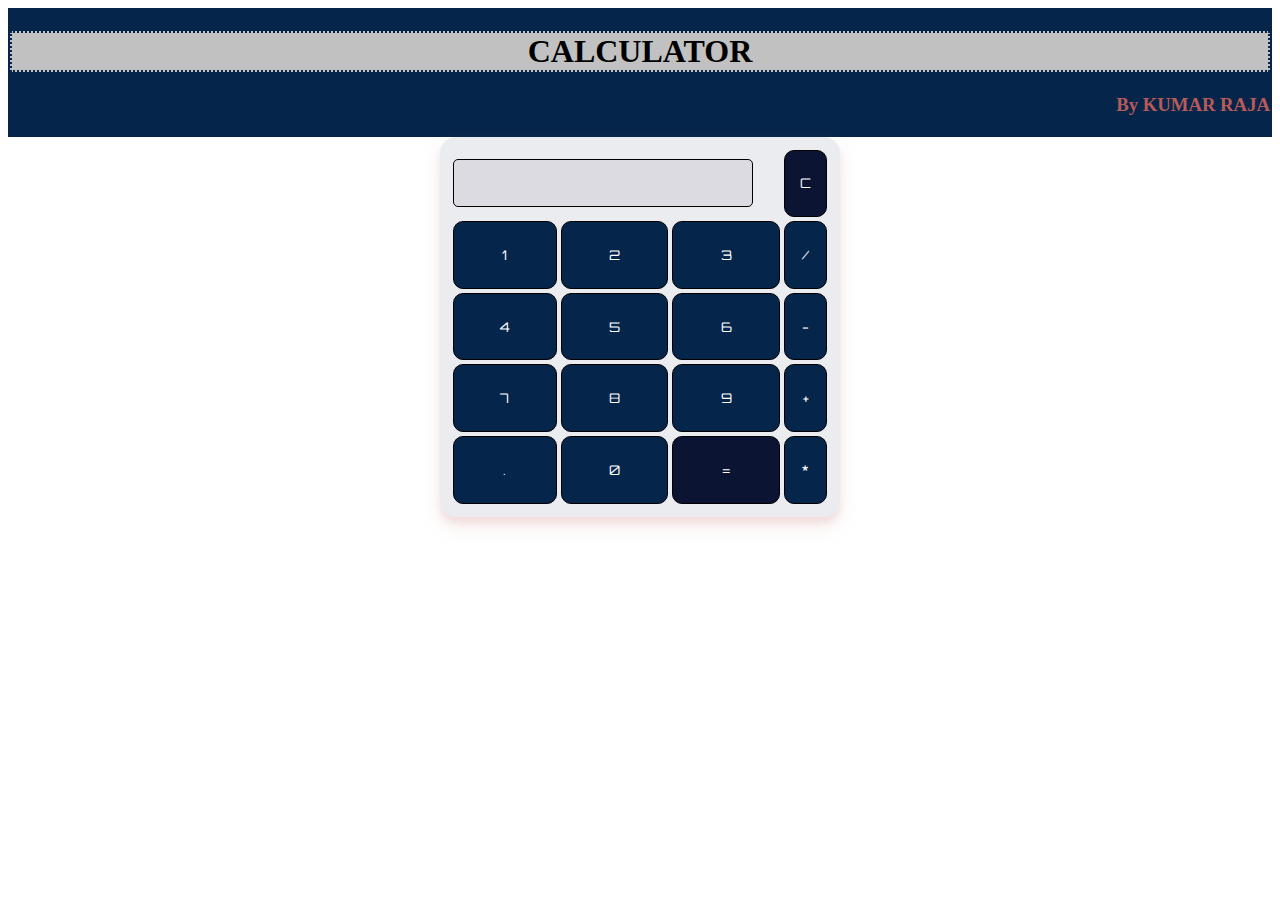
<file: index.html>
<!DOCTYPE html>
<html lang="en" dir="ltr">

<head>
<meta charset="utf-8">
<title>Oasis Infobyte project-1</title>
<link rel="stylesheet" href="project01.css">
</head>

<body>
    <div class="titlebar">
        <h1>CALCULATOR</h1>
        <h3 id="author"> By KUMAR RAJA
        </h3>
    </div>

<table class="calculator" >
<tr>
<td colspan="3"> <input class="display-box" type="text" id="result" disabled /> </td>

<td> <input type="button" value="C" onclick="clearScreen()" id="btn" /> </td>
</tr>
<tr>

<td> <input type="button" value="1" onclick="display('1')" /> </td>
<td> <input type="button" value="2" onclick="display('2')" /> </td>
<td> <input type="button" value="3" onclick="display('3')" /> </td>
<td> <input type="button" value="/" onclick="display('/')" /> </td>
</tr>
<tr>
<td> <input type="button" value="4" onclick="display('4')" /> </td>
<td> <input type="button" value="5" onclick="display('5')" /> </td>
<td> <input type="button" value="6" onclick="display('6')" /> </td>
<td> <input type="button" value="-" onclick="display('-')" /> </td>
</tr>
<tr>
<td> <input type="button" value="7" onclick="display('7')" /> </td>
<td> <input type="button" value="8" onclick="display('8')" /> </td>
<td> <input type="button" value="9" onclick="display('9')" /> </td>
<td> <input type="button" value="+" onclick="display('+')" /> </td>
</tr>
<tr>
<td> <input type="button" value="." onclick="display('.')" /> </td>
<td> <input type="button" value="0" onclick="display('0')" /> </td>

<td> <input type="button" value="=" onclick="calculate()" id="btn" /> </td>
<td> <input type="button" value="*" onclick="display('*')" /> </td>
</tr>
</table>

<script type="text/javascript" src="project01.js"></script>

</body>

</html>
</file>
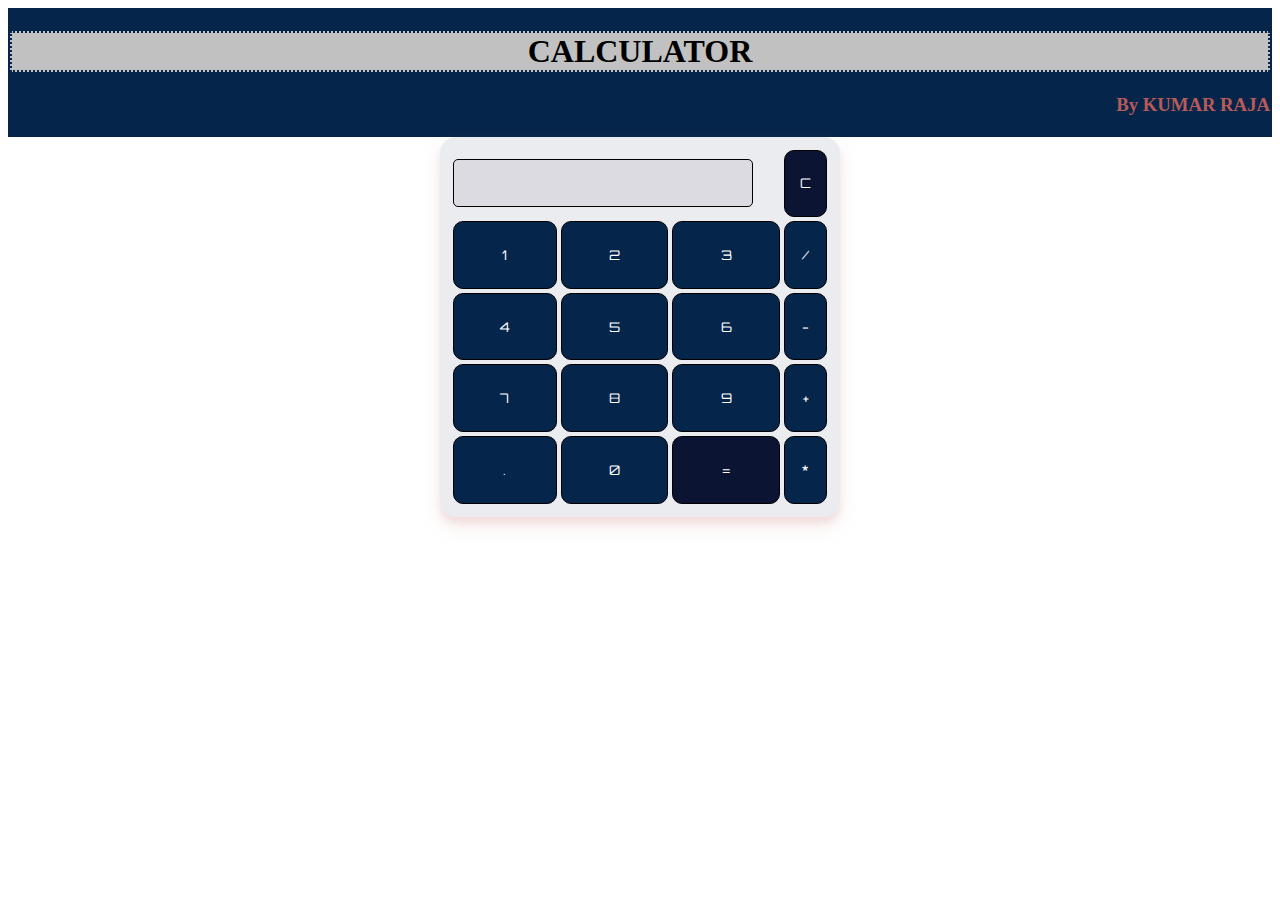
<file: project01.html>
<!DOCTYPE html>
<html lang="en" dir="ltr">

<head>
<meta charset="utf-8">
<title>Oasis Infobyte project-1</title>
<link rel="stylesheet" href="project01.css">
</head>

<body>
    <div class="titlebar">
        <h1>CALCULATOR</h1>
        <h3 id="author"> By KUMAR RAJA
        </h3>
    </div>

<table class="calculator" >
<tr>
<td colspan="3"> <input class="display-box" type="text" id="result" disabled /> </td>

<td> <input type="button" value="C" onclick="clearScreen()" id="btn" /> </td>
</tr>
<tr>

<td> <input type="button" value="1" onclick="display('1')" /> </td>
<td> <input type="button" value="2" onclick="display('2')" /> </td>
<td> <input type="button" value="3" onclick="display('3')" /> </td>
<td> <input type="button" value="/" onclick="display('/')" /> </td>
</tr>
<tr>
<td> <input type="button" value="4" onclick="display('4')" /> </td>
<td> <input type="button" value="5" onclick="display('5')" /> </td>
<td> <input type="button" value="6" onclick="display('6')" /> </td>
<td> <input type="button" value="-" onclick="display('-')" /> </td>
</tr>
<tr>
<td> <input type="button" value="7" onclick="display('7')" /> </td>
<td> <input type="button" value="8" onclick="display('8')" /> </td>
<td> <input type="button" value="9" onclick="display('9')" /> </td>
<td> <input type="button" value="+" onclick="display('+')" /> </td>
</tr>
<tr>
<td> <input type="button" value="." onclick="display('.')" /> </td>
<td> <input type="button" value="0" onclick="display('0')" /> </td>

<td> <input type="button" value="=" onclick="calculate()" id="btn" /> </td>
<td> <input type="button" value="*" onclick="display('*')" /> </td>
</tr>
</table>

<script type="text/javascript" src="project01.js"></script>

</body>

</html>
</file>
<file: project01.css>
@import url('https://fonts.googleapis.com/css2?family=Orbitron&display=swap');

.titlebar{
    text-align: center;
    background-color: #06254a;
    border: 2px #06254a dotted;
}
.titlebar h1{
    border: 2px #06254a dotted;
    background: #c1c1c1;
}
 #author{
text-align: end;
color: rgb(183, 90, 90);
}
.calculator {
padding: 10px;
border-radius: 1em;
height: 380px;
width: 400px;
margin: auto;
background-color: #ebecf0;
box-shadow: rgba(215, 155, 155, 0.19) 0px 10px 20px, rgba(222, 168, 168, 0.23) 0px 6px 6px;
}

.display-box {
font-family: 'Orbitron', sans-serif;
background-color: #dcdbe1;
border: solid black 0.5px;
color: black;
border-radius: 5px;
width: 90%;
height: 65%;
}

#btn {
background-color: #0c1434;
}

input[type=button] {
font-family: 'Orbitron', sans-serif;
background-color: #06254a;
color: white;
border: solid black 0.5px;
width: 100%;
border-radius: 10px;
height: 100%;
outline: none;
}

input:active[type=button] {
background: #e5e5e5;
color: #191b28;
-webkit-box-shadow: inset 0px 0px 5px #c1c1c1;
-moz-box-shadow: inset 0px 0px 5px #c1c1c1;
box-shadow: inset 0px 0px 5px #c1c1c1;
}
</file>
